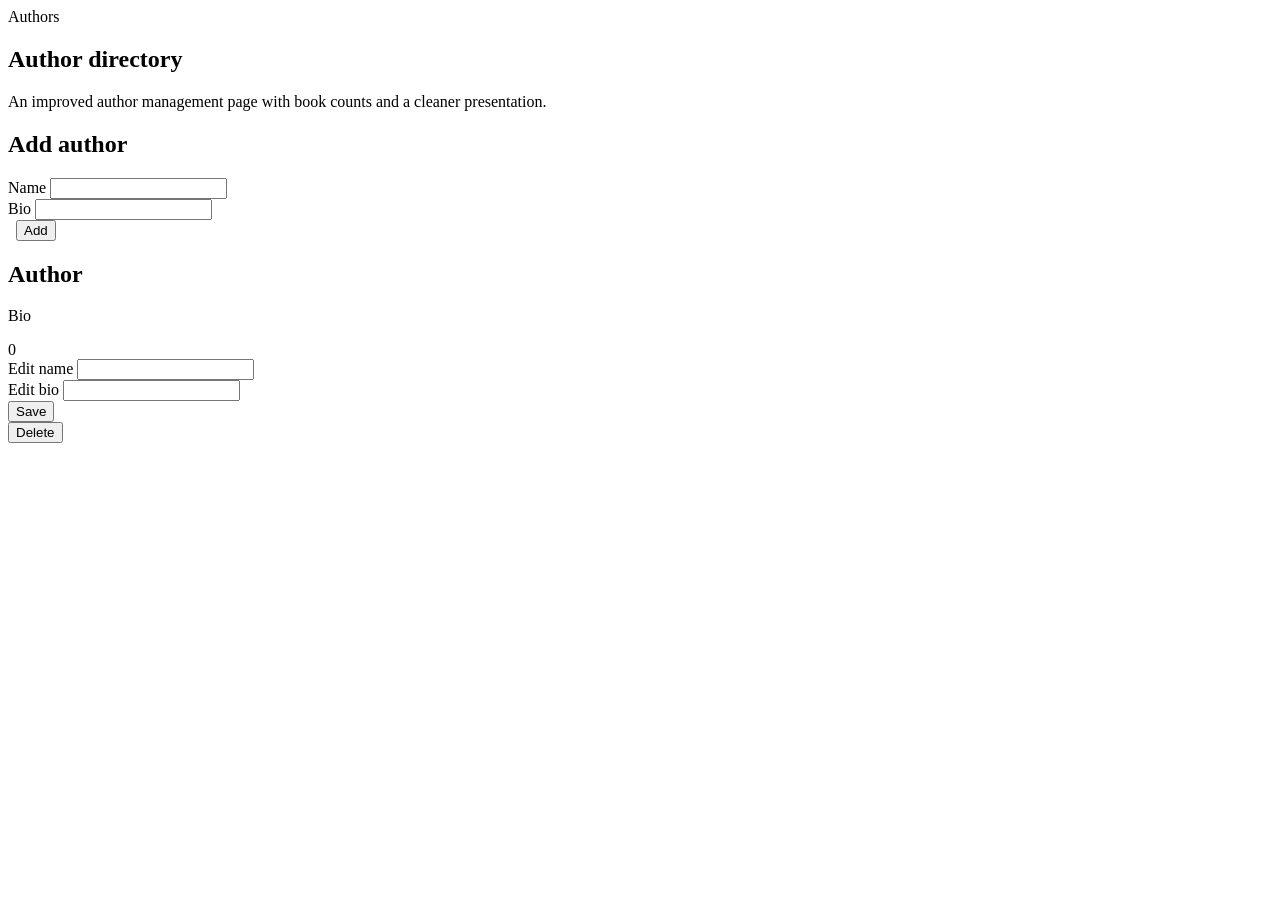
<file: src/main/resources/templates/authors/index.html>
<!DOCTYPE html>
<html lang="en" xmlns:th="http://www.thymeleaf.org">
<head th:replace="~{fragments/layout :: head('Authors')}"></head>
<body>
<nav th:replace="~{fragments/layout :: navbar('authors')}"></nav>

<main class="container page-shell">
    <section class="hero-card mb-4">
        <span class="badge text-bg-light border rounded-pill px-3 py-2 mb-3">Authors</span>
        <h1 class="display-6 fw-bold mb-2">Author directory</h1>
        <p class="section-subtitle fs-5 mb-0">An improved author management page with book counts and a cleaner presentation.</p>
    </section>

    <div th:replace="~{fragments/layout :: alerts(${message}, ${error})}"></div>

    <section class="app-card mb-4">
        <h2 class="section-title mb-4">Add author</h2>
        <form th:action="@{/authors}" method="post" class="row g-3">
            <div class="col-md-4">
                <label class="form-label" for="authorName">Name</label>
                <input id="authorName" class="form-control" type="text" name="name" required>
            </div>
            <div class="col-md-6">
                <label class="form-label" for="authorBio">Bio</label>
                <input id="authorBio" class="form-control" type="text" name="bio">
            </div>
            <div class="col-md-2 d-grid">
                <label class="form-label d-none d-md-block">&nbsp;</label>
                <button class="btn btn-primary" type="submit"><i class="bi bi-plus-lg me-1"></i>Add</button>
            </div>
        </form>
    </section>

    <section>
        <div class="row g-3">
            <div class="col-12 col-lg-6" th:each="author : ${authors}">
                <div class="app-card h-100 app-card-hover">
                    <div class="d-flex justify-content-between align-items-start mb-3 gap-3">
                        <div>
                            <h2 class="section-title mb-1" th:text="${author.name}">Author</h2>
                            <p class="text-secondary mb-0" th:text="${author.bio != null and !author.bio.isBlank() ? author.bio : 'No biography added.'}">Bio</p>
                        </div>
                        <span class="badge text-bg-light border rounded-pill px-3 py-2">
                            <i class="bi bi-book-fill me-1"></i><span th:text="${author.bookCount}">0</span>
                        </span>
                    </div>
                    <div class="row g-3">
                        <div class="col-md-5">
                            <label class="form-label">Edit name</label>
                            <input type="text" name="name" class="form-control" th:value="${author.name}" th:attr="form='author-form-' + ${author.id}" required>
                        </div>
                        <div class="col-md-7">
                            <label class="form-label">Edit bio</label>
                            <input type="text" name="bio" class="form-control" th:value="${author.bio}" th:attr="form='author-form-' + ${author.id}">
                        </div>
                    </div>
                    <div class="d-flex justify-content-end gap-2 mt-3">
                        <form th:id="'author-form-' + ${author.id}" th:action="@{/authors/{id}(id=${author.id})}" method="post">
                            <button class="btn btn-sm btn-outline-primary" type="submit"><i class="bi bi-check2 me-1"></i>Save</button>
                        </form>
                        <form th:action="@{/authors/{id}/delete(id=${author.id})}" method="post" data-confirm="Delete this author?">
                            <button class="btn btn-sm btn-outline-danger" type="submit"><i class="bi bi-trash3 me-1"></i>Delete</button>
                        </form>
                    </div>
                </div>
            </div>
        </div>
    </section>
</main>

<footer th:replace="~{fragments/layout :: footer}"></footer>
<div th:replace="~{fragments/layout :: scripts}"></div>
</body>
</html>
</file>
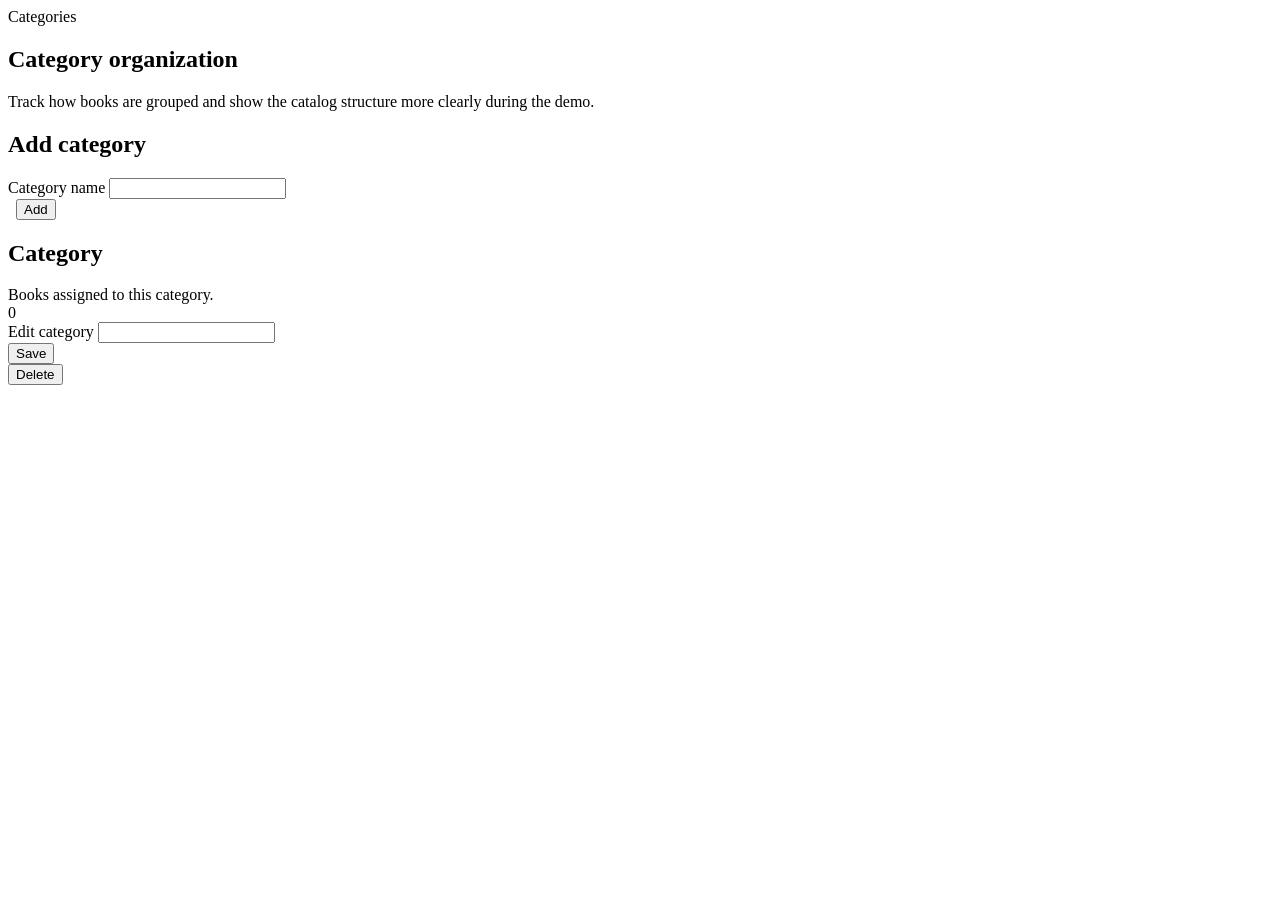
<file: src/main/resources/templates/categories/index.html>
<!DOCTYPE html>
<html lang="en" xmlns:th="http://www.thymeleaf.org">
<head th:replace="~{fragments/layout :: head('Categories')}"></head>
<body>
<nav th:replace="~{fragments/layout :: navbar('categories')}"></nav>

<main class="container page-shell">
    <section class="hero-card mb-4">
        <span class="badge text-bg-light border rounded-pill px-3 py-2 mb-3">Categories</span>
        <h1 class="display-6 fw-bold mb-2">Category organization</h1>
        <p class="section-subtitle fs-5 mb-0">Track how books are grouped and show the catalog structure more clearly during the demo.</p>
    </section>

    <div th:replace="~{fragments/layout :: alerts(${message}, ${error})}"></div>

    <section class="app-card mb-4">
        <h2 class="section-title mb-4">Add category</h2>
        <form th:action="@{/categories}" method="post" class="row g-3">
            <div class="col-md-9">
                <label class="form-label" for="categoryName">Category name</label>
                <input id="categoryName" class="form-control" type="text" name="name" required>
            </div>
            <div class="col-md-3 d-grid">
                <label class="form-label d-none d-md-block">&nbsp;</label>
                <button class="btn btn-primary" type="submit"><i class="bi bi-plus-lg me-1"></i>Add</button>
            </div>
        </form>
    </section>

    <section>
        <div class="row g-3">
            <div class="col-12 col-md-6 col-xl-4" th:each="category : ${categories}">
                <div class="app-card h-100 app-card-hover">
                    <div class="d-flex justify-content-between align-items-start mb-3">
                        <div>
                            <h2 class="section-title mb-1" th:text="${category.name}">Category</h2>
                            <div class="text-secondary">Books assigned to this category.</div>
                        </div>
                        <span class="badge text-bg-light border rounded-pill px-3 py-2">
                            <i class="bi bi-collection-fill me-1"></i><span th:text="${category.bookCount}">0</span>
                        </span>
                    </div>
                    <label class="form-label">Edit category</label>
                    <input type="text" name="name" class="form-control" th:value="${category.name}" th:attr="form='category-form-' + ${category.id}" required>
                    <div class="d-flex justify-content-end gap-2 mt-3">
                        <form th:id="'category-form-' + ${category.id}" th:action="@{/categories/{id}(id=${category.id})}" method="post">
                            <button class="btn btn-sm btn-outline-primary" type="submit"><i class="bi bi-check2 me-1"></i>Save</button>
                        </form>
                        <form th:action="@{/categories/{id}/delete(id=${category.id})}" method="post" data-confirm="Delete this category?">
                            <button class="btn btn-sm btn-outline-danger" type="submit"><i class="bi bi-trash3 me-1"></i>Delete</button>
                        </form>
                    </div>
                </div>
            </div>
        </div>
    </section>
</main>

<footer th:replace="~{fragments/layout :: footer}"></footer>
<div th:replace="~{fragments/layout :: scripts}"></div>
</body>
</html>
</file>
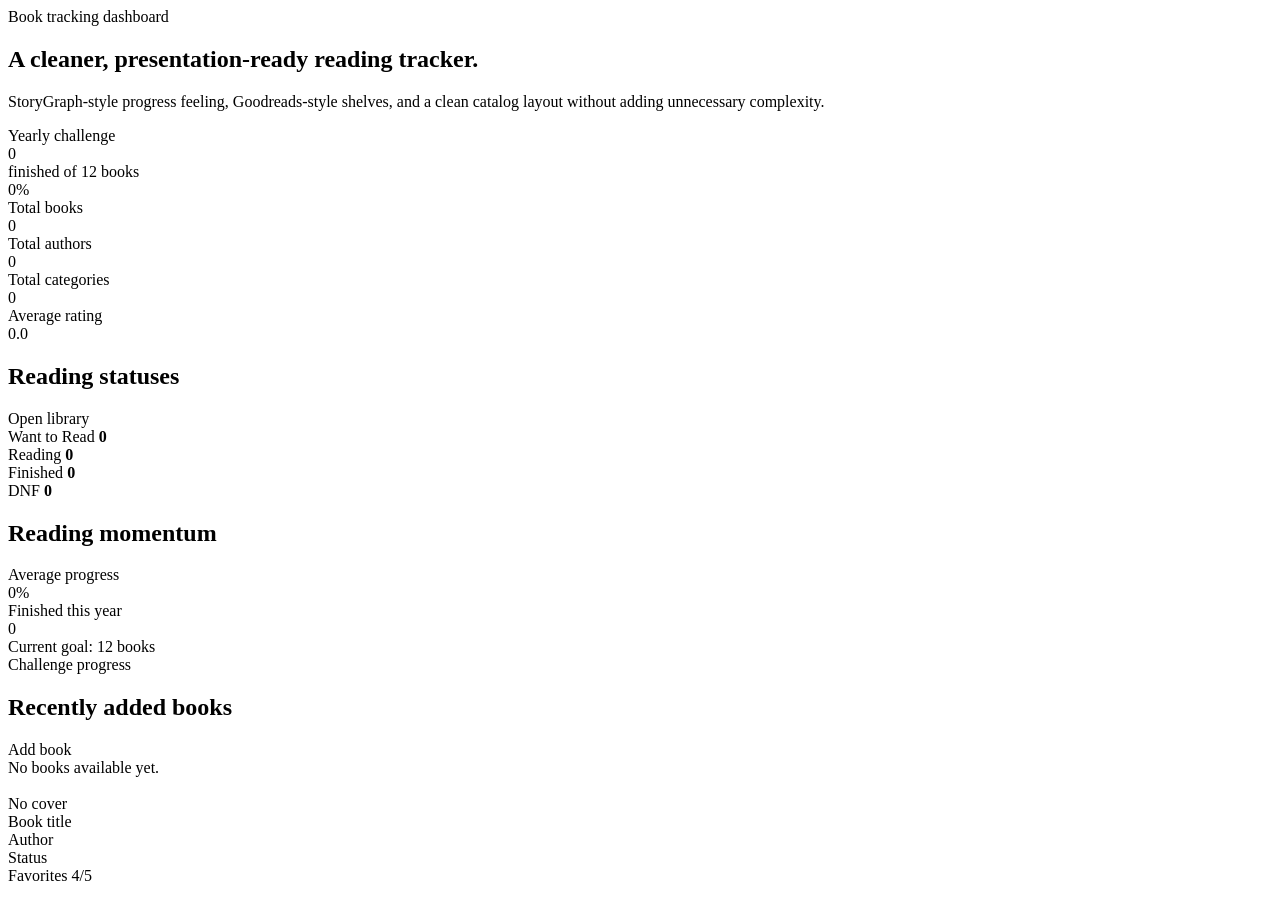
<file: src/main/resources/templates/dashboard/index.html>
<!DOCTYPE html>
<html lang="en" xmlns:th="http://www.thymeleaf.org">
<head th:replace="~{fragments/layout :: head('Dashboard')}"></head>
<body>
<nav th:replace="~{fragments/layout :: navbar('dashboard')}"></nav>

<main class="container page-shell">
    <section class="hero-card mb-4">
        <div class="row g-4 align-items-center">
            <div class="col-lg-8 position-relative">
                <span class="badge text-bg-light border rounded-pill px-3 py-2 mb-3">Book tracking dashboard</span>
                <h1 class="display-6 fw-bold mb-3">A cleaner, presentation-ready reading tracker.</h1>
                <p class="section-subtitle fs-5 mb-0">StoryGraph-style progress feeling, Goodreads-style shelves, and a clean catalog layout without adding unnecessary complexity.</p>
            </div>
            <div class="col-lg-4">
                <div class="app-card app-card-hover">
                    <div class="muted-label mb-2">Yearly challenge</div>
                    <div class="d-flex justify-content-between align-items-end mb-3">
                        <div>
                            <div class="stat-value" th:text="${stats.goalCompletedBooks}">0</div>
                            <div class="text-secondary">finished of <span th:text="${stats.readingGoal}">12</span> books</div>
                        </div>
                        <span class="badge text-bg-light border rounded-pill px-3 py-2" th:text="${stats.goalProgressPercent} + '%'">0%</span>
                    </div>
                    <div class="progress">
                        <div class="progress-bar" role="progressbar" th:style="'width:' + ${stats.goalProgressPercent} + '%'"></div>
                    </div>
                </div>
            </div>
        </div>
    </section>

    <div th:replace="~{fragments/layout :: alerts(${message}, ${error})}"></div>

    <section class="row g-3 mb-4">
        <div class="col-12 col-sm-6 col-xl-3">
            <div class="stat-card">
                <div class="d-flex justify-content-between align-items-start">
                    <div>
                        <div class="stat-label">Total books</div>
                        <div class="stat-value" th:text="${stats.totalBooks}">0</div>
                    </div>
                    <span class="stat-icon"><i class="bi bi-journal-richtext"></i></span>
                </div>
            </div>
        </div>
        <div class="col-12 col-sm-6 col-xl-3">
            <div class="stat-card">
                <div class="d-flex justify-content-between align-items-start">
                    <div>
                        <div class="stat-label">Total authors</div>
                        <div class="stat-value" th:text="${stats.totalAuthors}">0</div>
                    </div>
                    <span class="stat-icon"><i class="bi bi-pen-fill"></i></span>
                </div>
            </div>
        </div>
        <div class="col-12 col-sm-6 col-xl-3">
            <div class="stat-card">
                <div class="d-flex justify-content-between align-items-start">
                    <div>
                        <div class="stat-label">Total categories</div>
                        <div class="stat-value" th:text="${stats.totalCategories}">0</div>
                    </div>
                    <span class="stat-icon"><i class="bi bi-tags-fill"></i></span>
                </div>
            </div>
        </div>
        <div class="col-12 col-sm-6 col-xl-3">
            <div class="stat-card">
                <div class="d-flex justify-content-between align-items-start">
                    <div>
                        <div class="stat-label">Average rating</div>
                        <div class="stat-value" th:text="${#numbers.formatDecimal(stats.averageRating, 1, 1)}">0.0</div>
                    </div>
                    <span class="stat-icon"><i class="bi bi-star-fill"></i></span>
                </div>
            </div>
        </div>
    </section>

    <section class="row g-4 mb-4">
        <div class="col-12 col-lg-5">
            <div class="app-card h-100">
                <div class="d-flex justify-content-between align-items-center mb-4">
                    <h2 class="section-title mb-0">Reading statuses</h2>
                    <a th:href="@{/books}" class="btn btn-sm btn-outline-dark">Open library</a>
                </div>
                <div class="d-flex flex-column gap-3">
                    <div class="mini-stat">
                        <div class="d-flex justify-content-between align-items-center">
                            <span class="badge badge-soft bg-info-subtle text-info-emphasis">Want to Read</span>
                            <strong th:text="${stats.wantToReadBooks}">0</strong>
                        </div>
                    </div>
                    <div class="mini-stat">
                        <div class="d-flex justify-content-between align-items-center">
                            <span class="badge badge-soft bg-primary-subtle text-primary-emphasis">Reading</span>
                            <strong th:text="${stats.readingBooks}">0</strong>
                        </div>
                    </div>
                    <div class="mini-stat">
                        <div class="d-flex justify-content-between align-items-center">
                            <span class="badge badge-soft bg-success-subtle text-success-emphasis">Finished</span>
                            <strong th:text="${stats.finishedBooks}">0</strong>
                        </div>
                    </div>
                    <div class="mini-stat">
                        <div class="d-flex justify-content-between align-items-center">
                            <span class="badge badge-soft bg-danger-subtle text-danger-emphasis">DNF</span>
                            <strong th:text="${stats.dnfBooks}">0</strong>
                        </div>
                    </div>
                </div>
            </div>
        </div>
        <div class="col-12 col-lg-7">
            <div class="app-card h-100">
                <h2 class="section-title mb-4">Reading momentum</h2>
                <div class="row g-3">
                    <div class="col-md-6">
                        <div class="mini-stat h-100">
                            <div class="muted-label mb-2">Average progress</div>
                            <div class="d-flex justify-content-between align-items-end mb-3">
                                <div class="stat-value" th:text="${stats.averageProgress} + '%'">0%</div>
                                <i class="bi bi-bar-chart-line-fill fs-4 text-primary"></i>
                            </div>
                            <div class="progress">
                                <div class="progress-bar" role="progressbar" th:style="'width:' + ${stats.averageProgress} + '%'"></div>
                            </div>
                        </div>
                    </div>
                    <div class="col-md-6">
                        <div class="mini-stat h-100">
                            <div class="muted-label mb-2">Finished this year</div>
                            <div class="d-flex justify-content-between align-items-end">
                                <div class="stat-value" th:text="${stats.goalCompletedBooks}">0</div>
                                <i class="bi bi-trophy-fill fs-4 text-warning"></i>
                            </div>
                            <div class="text-secondary mt-2">Current goal: <span th:text="${stats.readingGoal}">12</span> books</div>
                        </div>
                    </div>
                </div>
                <div class="mt-4 pt-1">
                    <div class="muted-label mb-2">Challenge progress</div>
                    <div class="progress">
                        <div class="progress-bar" role="progressbar" th:style="'width:' + ${stats.goalProgressPercent} + '%'"></div>
                    </div>
                </div>
            </div>
        </div>
    </section>

    <section class="app-card">
        <div class="d-flex justify-content-between align-items-center mb-4">
            <h2 class="section-title mb-0">Recently added books</h2>
            <a class="btn btn-sm btn-primary" th:href="@{/books/create}"><i class="bi bi-plus-lg me-1"></i>Add book</a>
        </div>
        <div th:if="${#lists.isEmpty(recentBooks)}" class="text-secondary">No books available yet.</div>
        <div class="row g-3" th:if="${!#lists.isEmpty(recentBooks)}">
            <div class="col-12 col-md-6 col-xl-4" th:each="book : ${recentBooks}">
                <a class="text-decoration-none text-reset d-block" th:href="@{/books/{id}(id=${book.id})}">
                    <div class="catalog-row p-3 h-100">
                        <div class="d-flex gap-3">
                            <img th:if="${book.coverImageUrl != null and !book.coverImageUrl.isBlank()}"
                                 th:src="${book.coverImageUrl}"
                                 th:alt="${book.title}"
                                 class="cover-thumb">
                            <div th:if="${book.coverImageUrl == null or book.coverImageUrl.isBlank()}" class="cover-thumb d-flex align-items-center justify-content-center small text-secondary">
                                No cover
                            </div>
                            <div class="flex-grow-1">
                                <div class="d-flex justify-content-between gap-2">
                                    <div>
                                        <div class="catalog-title" th:text="${book.title}">Book title</div>
                                        <div class="small text-secondary mt-1" th:text="${book.author.name}">Author</div>
                                    </div>
                                    <span class="badge badge-soft align-self-start" th:classappend="' ' + ${book.status.badgeClass}" th:text="${book.status.displayName}">Status</span>
                                </div>
                                <div class="chip-list mt-3">
                                    <span class="badge text-bg-light border" th:if="${book.collectionName != null and !book.collectionName.isBlank()}" th:text="${book.collectionName}">Favorites</span>
                                    <span class="badge text-bg-light border" th:if="${book.rating != null}" th:text="${book.rating} + '/5'">4/5</span>
                                </div>
                                <div class="progress mt-3">
                                    <div class="progress-bar" role="progressbar" th:style="'width:' + ${book.progress} + '%'"></div>
                                </div>
                            </div>
                        </div>
                    </div>
                </a>
            </div>
        </div>
    </section>
</main>

<footer th:replace="~{fragments/layout :: footer}"></footer>
<div th:replace="~{fragments/layout :: scripts}"></div>
</body>
</html>
</file>
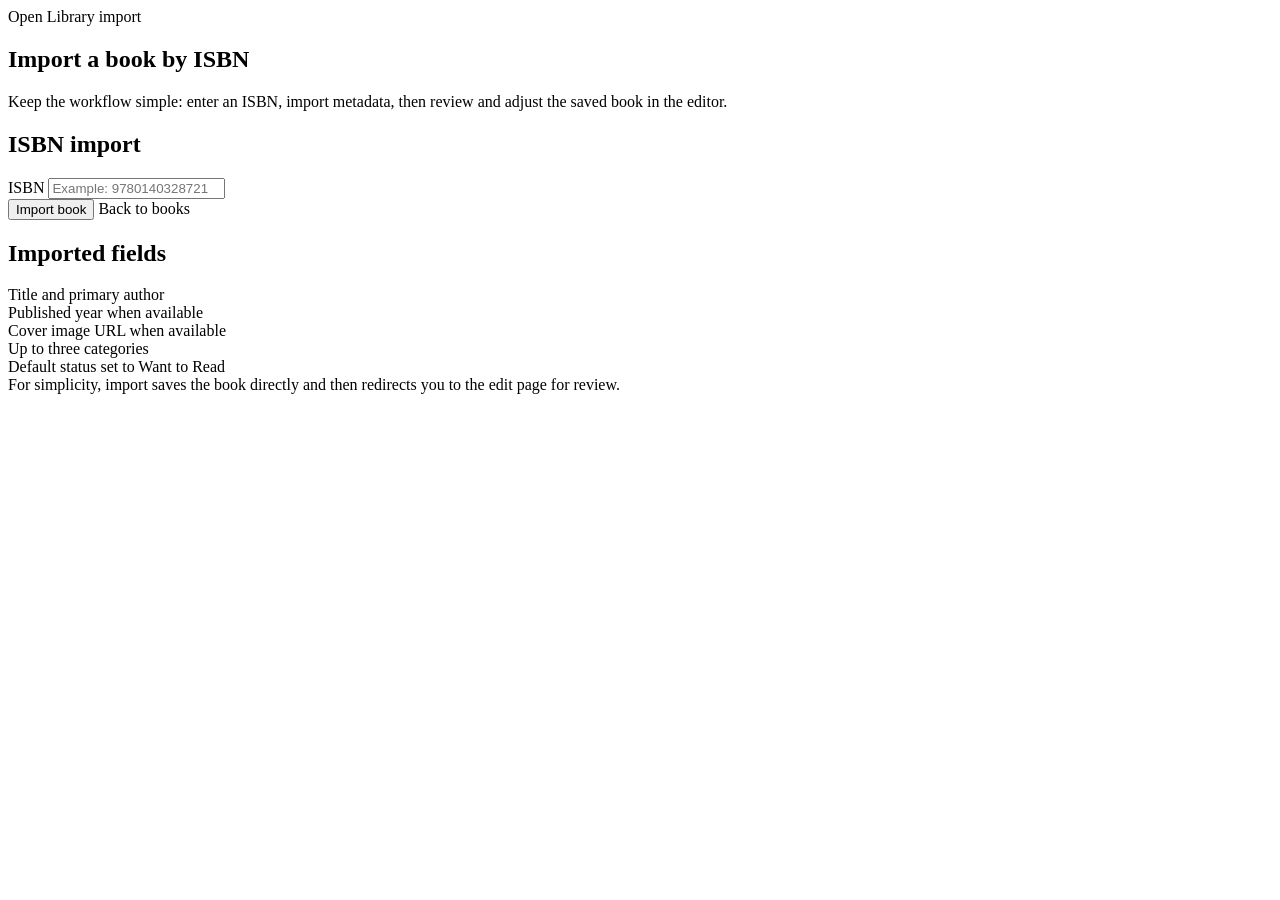
<file: src/main/resources/templates/import/index.html>
<!DOCTYPE html>
<html lang="en" xmlns:th="http://www.thymeleaf.org">
<head th:replace="~{fragments/layout :: head('Import by ISBN')}"></head>
<body>
<nav th:replace="~{fragments/layout :: navbar('import')}"></nav>

<main class="container page-shell">
    <section class="hero-card mb-4">
        <span class="badge text-bg-light border rounded-pill px-3 py-2 mb-3">Open Library import</span>
        <h1 class="display-6 fw-bold mb-2">Import a book by ISBN</h1>
        <p class="section-subtitle fs-5 mb-0">Keep the workflow simple: enter an ISBN, import metadata, then review and adjust the saved book in the editor.</p>
    </section>

    <div th:replace="~{fragments/layout :: alerts(${message}, ${error})}"></div>

    <section class="row g-4">
        <div class="col-12 col-lg-7">
            <div class="app-card h-100">
                <h2 class="section-title mb-4">ISBN import</h2>
                <form th:action="@{/import/isbn}" method="post" class="row g-3">
                    <div class="col-12">
                        <label class="form-label" for="isbn">ISBN</label>
                        <input id="isbn" class="form-control" type="text" name="isbn" placeholder="Example: 9780140328721" required>
                    </div>
                    <div class="col-12 d-flex flex-wrap gap-2">
                        <button class="btn btn-primary" type="submit"><i class="bi bi-cloud-download-fill me-1"></i>Import book</button>
                        <a class="btn btn-outline-dark" th:href="@{/books}">Back to books</a>
                    </div>
                </form>
            </div>
        </div>
        <div class="col-12 col-lg-5">
            <div class="app-card h-100">
                <h2 class="section-title mb-4">Imported fields</h2>
                <div class="d-flex flex-column gap-3">
                    <div class="mini-stat">Title and primary author</div>
                    <div class="mini-stat">Published year when available</div>
                    <div class="mini-stat">Cover image URL when available</div>
                    <div class="mini-stat">Up to three categories</div>
                    <div class="mini-stat">Default status set to Want to Read</div>
                </div>
                <div class="alert alert-info mt-4 mb-0 border-0">
                    <i class="bi bi-info-circle-fill me-2"></i>
                    For simplicity, import saves the book directly and then redirects you to the edit page for review.
                </div>
            </div>
        </div>
    </section>
</main>

<footer th:replace="~{fragments/layout :: footer}"></footer>
<div th:replace="~{fragments/layout :: scripts}"></div>
</body>
</html>
</file>
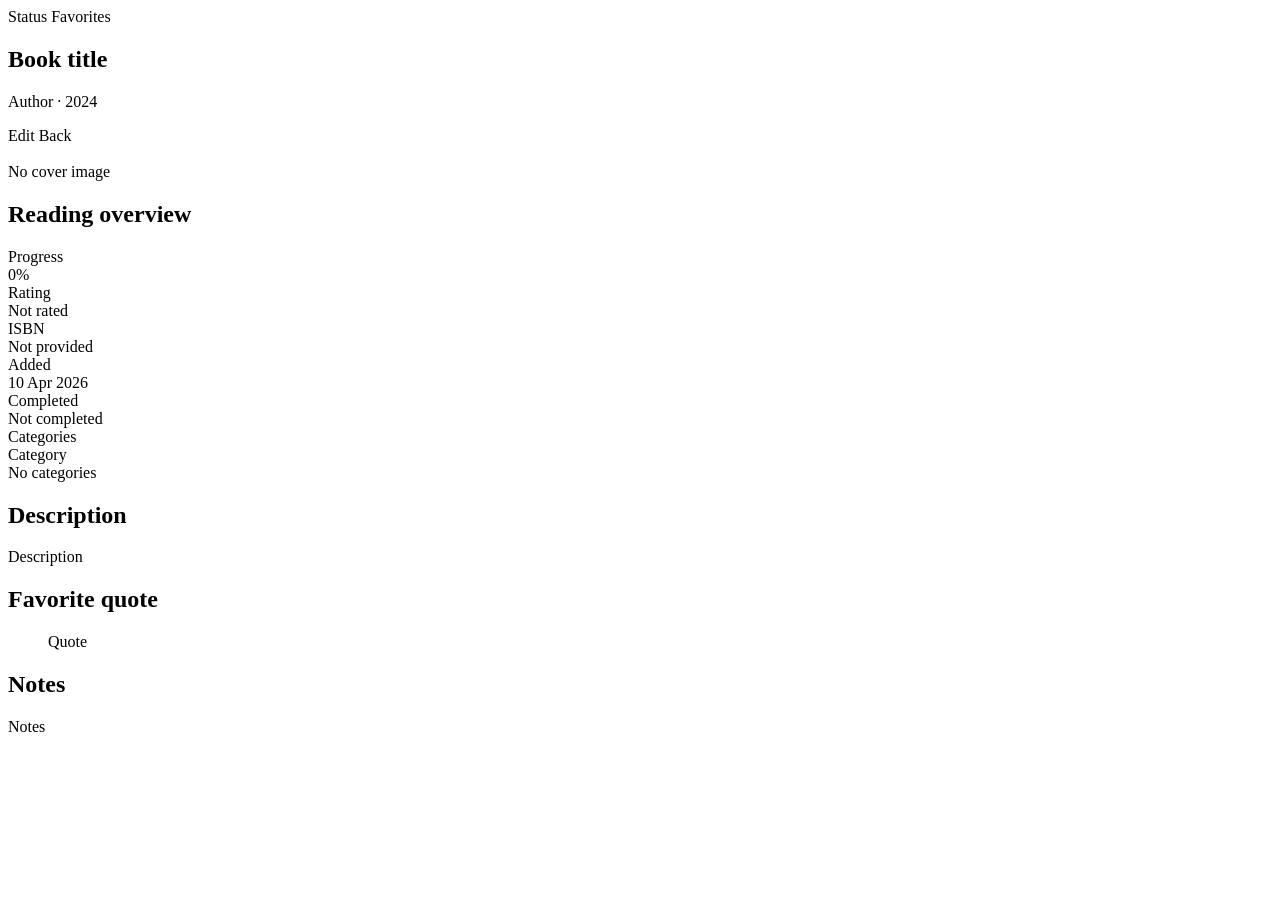
<file: src/main/resources/templates/books/details.html>
<!DOCTYPE html>
<html lang="en" xmlns:th="http://www.thymeleaf.org">
<head th:replace="~{fragments/layout :: head('Book Details')}"></head>
<body>
<nav th:replace="~{fragments/layout :: navbar('books')}"></nav>

<main class="container page-shell">
    <div th:replace="~{fragments/layout :: alerts(${message}, ${error})}"></div>

    <section class="hero-card mb-4">
        <div class="d-flex flex-column flex-xl-row justify-content-between gap-4">
            <div>
                <div class="d-flex flex-wrap gap-2 mb-3">
                    <span class="badge badge-soft" th:classappend="' ' + ${book.status.badgeClass}" th:text="${book.status.displayName}">Status</span>
                    <span class="badge text-bg-light border rounded-pill px-3 py-2"
                          th:text="${book.collectionName != null and !book.collectionName.isBlank() ? book.collectionName : 'General'}">Favorites</span>
                </div>
                <h1 class="display-6 fw-bold mb-2" th:text="${book.title}">Book title</h1>
                <p class="section-subtitle fs-5 mb-0">
                    <span th:text="${book.author.name}">Author</span>
                    <span th:if="${book.publishedYear != null}">&middot; <span th:text="${book.publishedYear}">2024</span></span>
                </p>
            </div>
            <div class="d-flex flex-wrap gap-2 align-self-start">
                <a class="btn btn-primary" th:href="@{/books/{id}/edit(id=${book.id})}"><i class="bi bi-pencil-square me-1"></i>Edit</a>
                <a class="btn btn-outline-dark" th:href="@{/books}"><i class="bi bi-arrow-left me-1"></i>Back</a>
            </div>
        </div>
    </section>

    <div class="row g-4">
        <div class="col-12 col-lg-4">
            <section class="app-card h-100">
                <div class="d-flex justify-content-center">
                    <img th:if="${book.coverImageUrl != null and !book.coverImageUrl.isBlank()}"
                         th:src="${book.coverImageUrl}"
                         th:alt="${book.title}"
                         class="cover-detail">
                    <div th:if="${book.coverImageUrl == null or book.coverImageUrl.isBlank()}" class="placeholder-cover">
                        No cover image
                    </div>
                </div>
            </section>
        </div>
        <div class="col-12 col-lg-8">
            <section class="app-card mb-4">
                <h2 class="section-title mb-4">Reading overview</h2>
                <div class="meta-grid">
                    <div class="mini-stat">
                        <div class="muted-label mb-2">Progress</div>
                        <div class="fw-bold fs-4 mb-2" th:text="${book.progress} + '%'">0%</div>
                        <div class="progress">
                            <div class="progress-bar" role="progressbar" th:style="'width:' + ${book.progress} + '%'"></div>
                        </div>
                    </div>
                    <div class="mini-stat">
                        <div class="muted-label mb-2">Rating</div>
                        <div class="fw-bold fs-4" th:text="${book.rating != null ? book.rating + '/5' : 'Not rated'}">Not rated</div>
                    </div>
                    <div class="mini-stat">
                        <div class="muted-label mb-2">ISBN</div>
                        <div class="fw-bold fs-6" th:text="${book.isbn != null and !book.isbn.isBlank() ? book.isbn : 'Not provided'}">Not provided</div>
                    </div>
                    <div class="mini-stat">
                        <div class="muted-label mb-2">Added</div>
                        <div class="fw-bold fs-6" th:text="${book.createdAt != null ? #temporals.format(book.createdAt, 'dd MMM yyyy HH:mm') : '-'}">10 Apr 2026</div>
                    </div>
                    <div class="mini-stat">
                        <div class="muted-label mb-2">Completed</div>
                        <div class="fw-bold fs-6" th:text="${book.completedAt != null ? #temporals.format(book.completedAt, 'dd MMM yyyy HH:mm') : 'Not completed'}">Not completed</div>
                    </div>
                    <div class="mini-stat">
                        <div class="muted-label mb-2">Categories</div>
                        <div class="chip-list" th:if="${!#sets.isEmpty(book.categories)}">
                            <span class="badge text-bg-light border" th:each="category : ${book.categories}" th:text="${category.name}">Category</span>
                        </div>
                        <div class="text-secondary" th:if="${#sets.isEmpty(book.categories)}">No categories</div>
                    </div>
                </div>
            </section>

            <section class="app-card mb-4">
                <h2 class="section-title mb-3">Description</h2>
                <p class="mb-0 text-secondary" th:text="${book.description != null and !book.description.isBlank() ? book.description : 'No description added.'}">Description</p>
            </section>

            <section class="app-card mb-4" th:if="${book.favoriteQuote != null and !book.favoriteQuote.isBlank()}">
                <h2 class="section-title mb-3">Favorite quote</h2>
                <blockquote class="quote-card mb-0 fs-5" th:text="${book.favoriteQuote}">Quote</blockquote>
            </section>

            <section class="app-card">
                <h2 class="section-title mb-3">Notes</h2>
                <p class="mb-0 text-secondary" style="white-space: pre-wrap;" th:text="${book.notes != null and !book.notes.isBlank() ? book.notes : 'No notes added yet.'}">Notes</p>
            </section>
        </div>
    </div>
</main>

<footer th:replace="~{fragments/layout :: footer}"></footer>
<div th:replace="~{fragments/layout :: scripts}"></div>
</body>
</html>
</file>
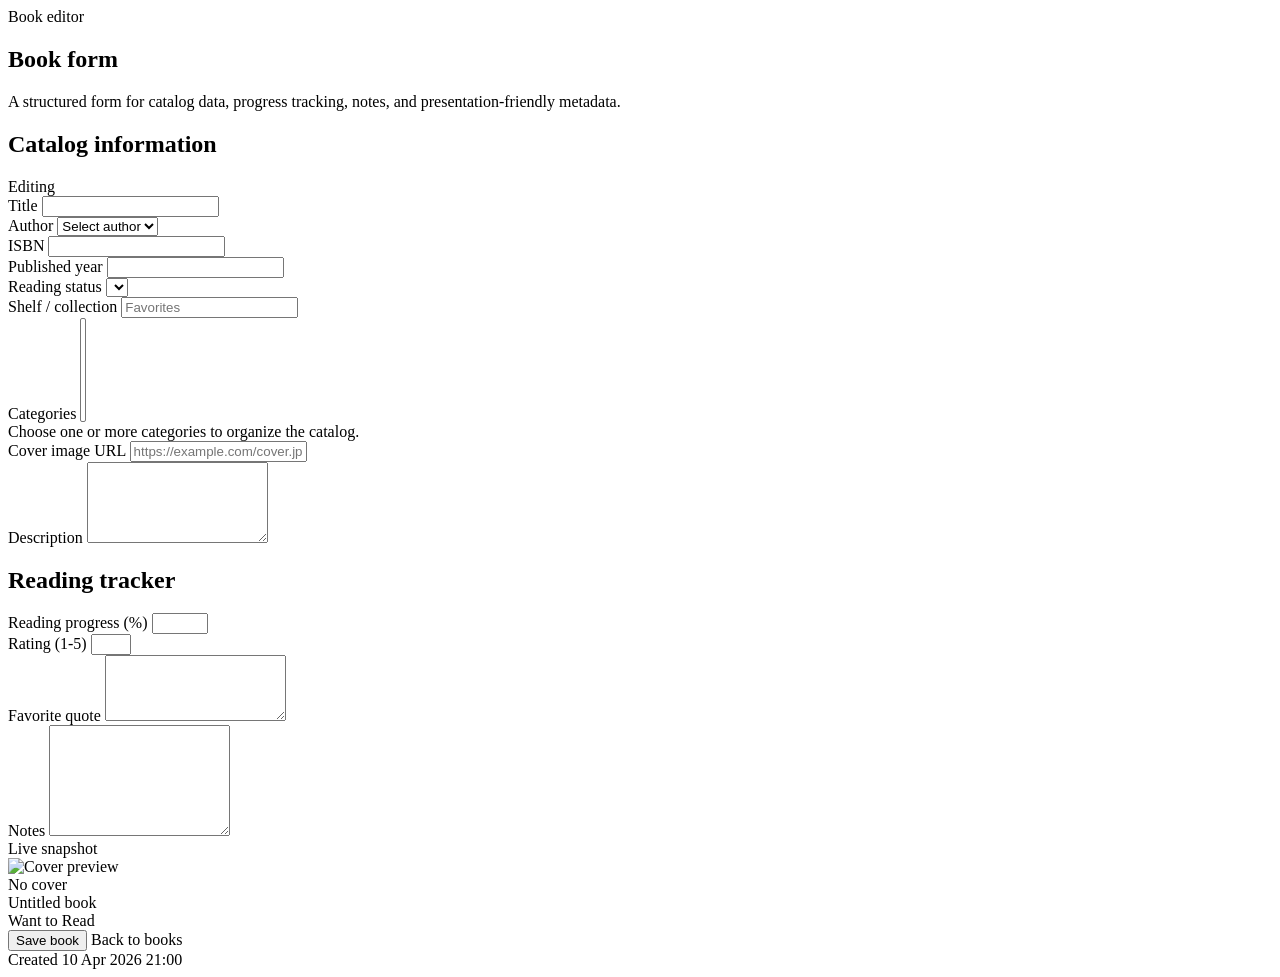
<file: src/main/resources/templates/books/form.html>
<!DOCTYPE html>
<html lang="en" xmlns:th="http://www.thymeleaf.org">
<head th:replace="~{fragments/layout :: head(${book.id == null ? 'Create Book' : 'Edit Book'})}"></head>
<body>
<nav th:replace="~{fragments/layout :: navbar('books')}"></nav>

<main class="container page-shell">
    <section class="hero-card mb-4">
        <span class="badge text-bg-light border rounded-pill px-3 py-2 mb-3">Book editor</span>
        <h1 class="display-6 fw-bold mb-2" th:text="${book.id == null ? 'Add a new book' : 'Edit book details'}">Book form</h1>
        <p class="section-subtitle fs-5 mb-0">A structured form for catalog data, progress tracking, notes, and presentation-friendly metadata.</p>
    </section>

    <div th:replace="~{fragments/layout :: alerts(${message}, ${error})}"></div>

    <form th:action="@{${formAction}}" th:object="${book}" method="post">
        <div class="row g-4">
            <div class="col-12 col-xl-8">
                <section class="app-card h-100">
                    <div class="d-flex justify-content-between align-items-center mb-4">
                        <h2 class="section-title mb-0">Catalog information</h2>
                        <span class="badge text-bg-light border rounded-pill px-3 py-2" th:text="${book.id == null ? 'New book' : 'Editing'}">Editing</span>
                    </div>
                    <div class="row g-3">
                        <div class="col-12">
                            <label class="form-label" for="title">Title</label>
                            <input id="title" type="text" th:field="*{title}" class="form-control" th:classappend="${#fields.hasErrors('title')} ? ' is-invalid'">
                            <div class="invalid-feedback d-block" th:if="${#fields.hasErrors('title')}" th:errors="*{title}"></div>
                        </div>
                        <div class="col-md-6">
                            <label class="form-label" for="authorId">Author</label>
                            <select id="authorId" th:field="*{authorId}" class="form-select" th:classappend="${#fields.hasErrors('authorId')} ? ' is-invalid'">
                                <option value="">Select author</option>
                                <option th:each="author : ${authors}" th:value="${author.id}" th:text="${author.name}"></option>
                            </select>
                            <div class="invalid-feedback d-block" th:if="${#fields.hasErrors('authorId')}" th:errors="*{authorId}"></div>
                        </div>
                        <div class="col-md-6">
                            <label class="form-label" for="isbn">ISBN</label>
                            <input id="isbn" type="text" th:field="*{isbn}" class="form-control">
                        </div>
                        <div class="col-md-4">
                            <label class="form-label" for="publishedYear">Published year</label>
                            <input id="publishedYear" type="number" th:field="*{publishedYear}" class="form-control" th:classappend="${#fields.hasErrors('publishedYear')} ? ' is-invalid'">
                            <div class="invalid-feedback d-block" th:if="${#fields.hasErrors('publishedYear')}" th:errors="*{publishedYear}"></div>
                        </div>
                        <div class="col-md-4">
                            <label class="form-label" for="status">Reading status</label>
                            <select id="status" th:field="*{status}" class="form-select" th:classappend="${#fields.hasErrors('status')} ? ' is-invalid'">
                                <option th:each="statusOption : ${statuses}" th:value="${statusOption.name()}" th:text="${statusOption.displayName}"></option>
                            </select>
                            <div class="invalid-feedback d-block" th:if="${#fields.hasErrors('status')}" th:errors="*{status}"></div>
                        </div>
                        <div class="col-md-4">
                            <label class="form-label" for="collectionName">Shelf / collection</label>
                            <input id="collectionName" type="text" th:field="*{collectionName}" class="form-control" list="collectionOptions" placeholder="Favorites">
                            <datalist id="collectionOptions">
                                <option th:each="collection : ${collections}" th:value="${collection}"></option>
                            </datalist>
                        </div>
                        <div class="col-12">
                            <label class="form-label" for="categoryIds">Categories</label>
                            <select id="categoryIds" th:field="*{categoryIds}" class="form-select" multiple size="6">
                                <option th:each="category : ${categories}" th:value="${category.id}" th:text="${category.name}"></option>
                            </select>
                            <div class="form-text">Choose one or more categories to organize the catalog.</div>
                        </div>
                        <div class="col-12">
                            <label class="form-label" for="coverImageUrl">Cover image URL</label>
                            <input id="coverImageUrl" type="url" th:field="*{coverImageUrl}" class="form-control" placeholder="https://example.com/cover.jpg">
                        </div>
                        <div class="col-12">
                            <label class="form-label" for="description">Description</label>
                            <textarea id="description" th:field="*{description}" rows="5" class="form-control" th:classappend="${#fields.hasErrors('description')} ? ' is-invalid'"></textarea>
                            <div class="invalid-feedback d-block" th:if="${#fields.hasErrors('description')}" th:errors="*{description}"></div>
                        </div>
                    </div>
                </section>
            </div>

            <div class="col-12 col-xl-4">
                <section class="app-card mb-4">
                    <h2 class="section-title mb-4">Reading tracker</h2>
                    <div class="row g-3">
                        <div class="col-12">
                            <label class="form-label" for="progress">Reading progress (%)</label>
                            <input id="progress" type="number" min="0" max="100" th:field="*{progress}" class="form-control" th:classappend="${#fields.hasErrors('progress')} ? ' is-invalid'">
                            <div class="invalid-feedback d-block" th:if="${#fields.hasErrors('progress')}" th:errors="*{progress}"></div>
                        </div>
                        <div class="col-12">
                            <label class="form-label" for="rating">Rating (1-5)</label>
                            <input id="rating" type="number" min="1" max="5" th:field="*{rating}" class="form-control" th:classappend="${#fields.hasErrors('rating')} ? ' is-invalid'">
                            <div class="invalid-feedback d-block" th:if="${#fields.hasErrors('rating')}" th:errors="*{rating}"></div>
                        </div>
                        <div class="col-12">
                            <label class="form-label" for="favoriteQuote">Favorite quote</label>
                            <textarea id="favoriteQuote" th:field="*{favoriteQuote}" rows="4" class="form-control" th:classappend="${#fields.hasErrors('favoriteQuote')} ? ' is-invalid'"></textarea>
                            <div class="invalid-feedback d-block" th:if="${#fields.hasErrors('favoriteQuote')}" th:errors="*{favoriteQuote}"></div>
                        </div>
                        <div class="col-12">
                            <label class="form-label" for="notes">Notes</label>
                            <textarea id="notes" th:field="*{notes}" rows="7" class="form-control" th:classappend="${#fields.hasErrors('notes')} ? ' is-invalid'"></textarea>
                            <div class="invalid-feedback d-block" th:if="${#fields.hasErrors('notes')}" th:errors="*{notes}"></div>
                        </div>
                    </div>
                </section>

                <section class="app-card">
                    <div class="mb-3">
                        <div class="muted-label mb-2">Live snapshot</div>
                        <div class="d-flex gap-3 align-items-start">
                            <img th:if="${book.coverImageUrl != null and !book.coverImageUrl.isBlank()}" th:src="${book.coverImageUrl}" class="cover-thumb" alt="Cover preview">
                            <div th:if="${book.coverImageUrl == null or book.coverImageUrl.isBlank()}" class="cover-thumb d-flex align-items-center justify-content-center small text-secondary">No cover</div>
                            <div>
                                <div class="catalog-title" th:text="${book.title != null and !book.title.isBlank() ? book.title : 'Untitled book'}">Untitled book</div>
                                <div class="small text-secondary" th:text="${book.status != null ? book.status.displayName : 'Want to Read'}">Want to Read</div>
                            </div>
                        </div>
                    </div>
                    <div class="d-grid gap-2">
                        <button type="submit" class="btn btn-primary"><i class="bi bi-check2-circle me-1"></i>Save book</button>
                        <a class="btn btn-outline-dark" th:href="@{/books}">Back to books</a>
                    </div>
                    <div class="mt-3 small text-secondary" th:if="${book.createdAt != null}">
                        Created <span th:text="${#temporals.format(book.createdAt, 'dd MMM yyyy HH:mm')}">10 Apr 2026 21:00</span>
                    </div>
                </section>
            </div>
        </div>
    </form>
</main>

<footer th:replace="~{fragments/layout :: footer}"></footer>
<div th:replace="~{fragments/layout :: scripts}"></div>
</body>
</html>
</file>
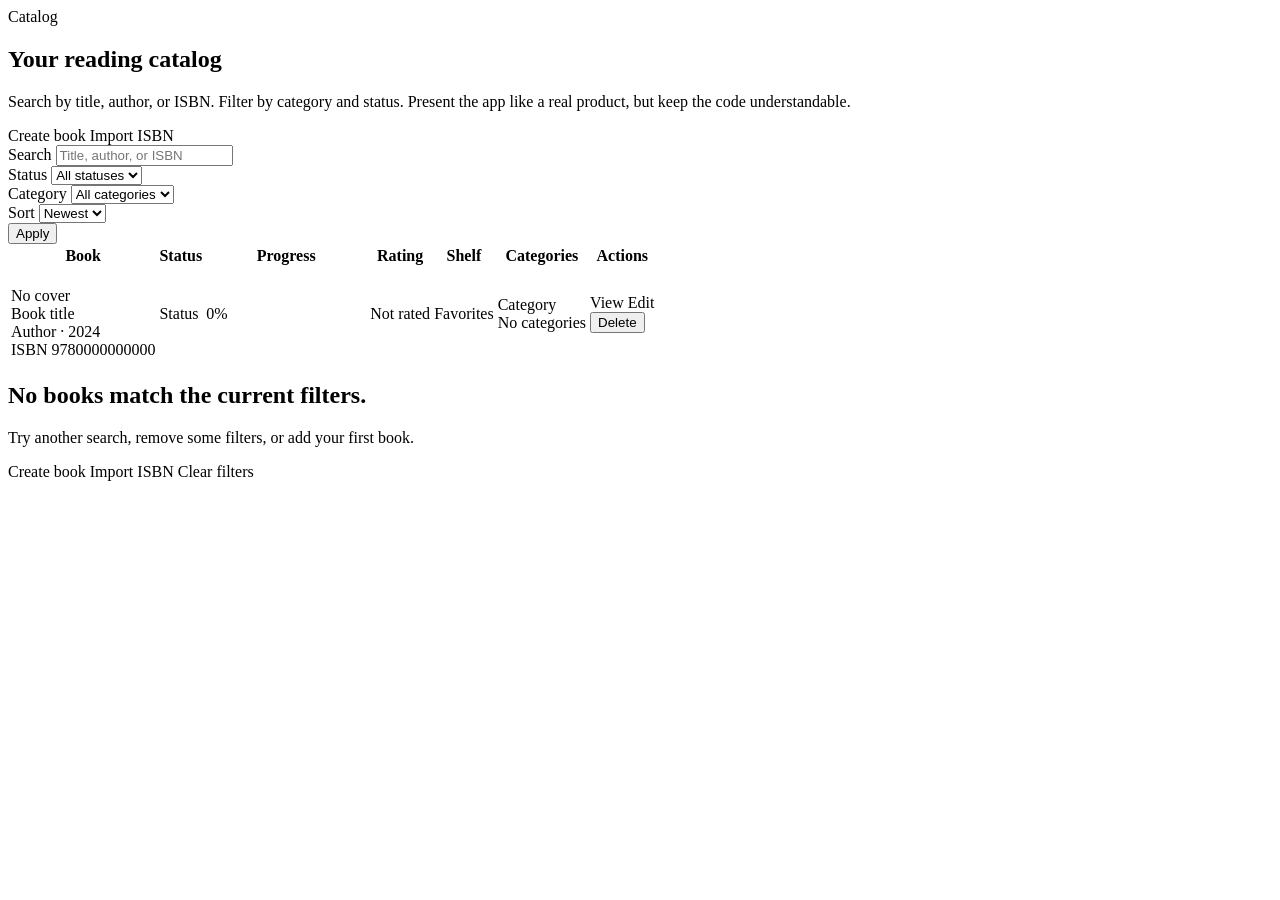
<file: src/main/resources/templates/books/list.html>
<!DOCTYPE html>
<html lang="en" xmlns:th="http://www.thymeleaf.org">
<head th:replace="~{fragments/layout :: head('Books')}"></head>
<body>
<nav th:replace="~{fragments/layout :: navbar('books')}"></nav>

<main class="container page-shell">
    <section class="hero-card mb-4">
        <div class="d-flex flex-column flex-xl-row justify-content-between align-items-xl-end gap-4">
            <div class="position-relative">
                <span class="badge text-bg-light border rounded-pill px-3 py-2 mb-3">Catalog</span>
                <h1 class="display-6 fw-bold mb-2">Your reading catalog</h1>
                <p class="section-subtitle fs-5 mb-0">Search by title, author, or ISBN. Filter by category and status. Present the app like a real product, but keep the code understandable.</p>
            </div>
            <div class="d-flex flex-wrap gap-2">
                <a class="btn btn-primary" th:href="@{/books/create}"><i class="bi bi-plus-lg me-1"></i>Create book</a>
                <a class="btn btn-outline-dark" th:href="@{/import/isbn}"><i class="bi bi-cloud-arrow-down me-1"></i>Import ISBN</a>
            </div>
        </div>
    </section>

    <div th:replace="~{fragments/layout :: alerts(${message}, ${error})}"></div>

    <section class="app-card mb-4">
        <form method="get" th:action="@{/books}" class="row g-3 align-items-end">
            <div class="col-12 col-xl-4">
                <label class="form-label" for="search">Search</label>
                <input id="search" name="search" class="form-control" type="text" placeholder="Title, author, or ISBN" th:value="${search}">
            </div>
            <div class="col-12 col-sm-6 col-xl-2">
                <label class="form-label" for="status">Status</label>
                <select id="status" name="status" class="form-select">
                    <option value="">All statuses</option>
                    <option th:each="statusOption : ${statuses}"
                            th:value="${statusOption.name()}"
                            th:text="${statusOption.displayName}"
                            th:selected="${selectedStatus == statusOption}">
                    </option>
                </select>
            </div>
            <div class="col-12 col-sm-6 col-xl-2">
                <label class="form-label" for="categoryId">Category</label>
                <select id="categoryId" name="categoryId" class="form-select">
                    <option value="">All categories</option>
                    <option th:each="category : ${categories}"
                            th:value="${category.id}"
                            th:text="${category.name}"
                            th:selected="${selectedCategoryId != null and selectedCategoryId == category.id}">
                    </option>
                </select>
            </div>
            <div class="col-12 col-sm-6 col-xl-2">
                <label class="form-label" for="sort">Sort</label>
                <select id="sort" name="sort" class="form-select">
                    <option value="createdAt" th:selected="${selectedSort == 'createdAt'}">Newest</option>
                    <option value="title" th:selected="${selectedSort == 'title'}">Title</option>
                    <option value="year" th:selected="${selectedSort == 'year'}">Year</option>
                    <option value="rating" th:selected="${selectedSort == 'rating'}">Rating</option>
                </select>
            </div>
            <div class="col-12 col-sm-6 col-xl-2 d-grid">
                <button type="submit" class="btn btn-dark"><i class="bi bi-funnel-fill me-1"></i>Apply</button>
            </div>
        </form>
    </section>

    <section th:if="${!#lists.isEmpty(books)}" class="app-card p-0 overflow-hidden">
        <div class="table-responsive">
            <table class="table catalog-table align-middle">
                <thead>
                <tr>
                    <th>Book</th>
                    <th>Status</th>
                    <th>Progress</th>
                    <th>Rating</th>
                    <th>Shelf</th>
                    <th>Categories</th>
                    <th class="text-end">Actions</th>
                </tr>
                </thead>
                <tbody>
                <tr th:each="book : ${books}">
                    <td>
                        <div class="d-flex gap-3 align-items-start">
                            <img th:if="${book.coverImageUrl != null and !book.coverImageUrl.isBlank()}"
                                 th:src="${book.coverImageUrl}"
                                 th:alt="${book.title}"
                                 class="cover-thumb">
                            <div th:if="${book.coverImageUrl == null or book.coverImageUrl.isBlank()}" class="cover-thumb d-flex align-items-center justify-content-center small text-secondary">
                                No cover
                            </div>
                            <div>
                                <a class="catalog-title text-decoration-none" th:href="@{/books/{id}(id=${book.id})}" th:text="${book.title}">Book title</a>
                                <div class="small text-secondary mt-1">
                                    <span th:text="${book.author.name}">Author</span>
                                    <span th:if="${book.publishedYear != null}">&middot; <span th:text="${book.publishedYear}">2024</span></span>
                                </div>
                                <div class="small text-secondary mt-1" th:if="${book.isbn != null and !book.isbn.isBlank()}">
                                    ISBN <span th:text="${book.isbn}">9780000000000</span>
                                </div>
                            </div>
                        </div>
                    </td>
                    <td>
                        <span class="badge badge-soft" th:classappend="' ' + ${book.status.badgeClass}" th:text="${book.status.displayName}">Status</span>
                    </td>
                    <td style="min-width: 160px;">
                        <div class="fw-semibold mb-2" th:text="${book.progress} + '%'">0%</div>
                        <div class="progress">
                            <div class="progress-bar" role="progressbar" th:style="'width:' + ${book.progress} + '%'"></div>
                        </div>
                    </td>
                    <td>
                        <span class="badge text-bg-light border rounded-pill px-3 py-2" th:text="${book.rating != null ? book.rating + '/5' : 'Not rated'}">Not rated</span>
                    </td>
                    <td>
                        <span class="badge text-bg-light border rounded-pill px-3 py-2"
                              th:text="${book.collectionName != null and !book.collectionName.isBlank() ? book.collectionName : 'General'}">Favorites</span>
                    </td>
                    <td>
                        <div class="chip-list" th:if="${!#sets.isEmpty(book.categories)}">
                            <span class="badge text-bg-light border" th:each="category : ${book.categories}" th:text="${category.name}">Category</span>
                        </div>
                        <span class="text-secondary small" th:if="${#sets.isEmpty(book.categories)}">No categories</span>
                    </td>
                    <td class="text-end">
                        <div class="d-flex flex-wrap justify-content-end gap-2">
                            <a class="btn btn-sm btn-outline-dark" th:href="@{/books/{id}(id=${book.id})}"><i class="bi bi-eye me-1"></i>View</a>
                            <a class="btn btn-sm btn-outline-primary" th:href="@{/books/{id}/edit(id=${book.id})}"><i class="bi bi-pencil-square me-1"></i>Edit</a>
                            <form method="post" th:action="@{/books/{id}/delete(id=${book.id})}" data-confirm="Delete this book?">
                                <button type="submit" class="btn btn-sm btn-outline-danger"><i class="bi bi-trash3 me-1"></i>Delete</button>
                            </form>
                        </div>
                    </td>
                </tr>
                </tbody>
            </table>
        </div>
    </section>

    <section th:if="${#lists.isEmpty(books)}" class="empty-state">
        <div class="mb-3"><i class="bi bi-journal-x display-5 text-secondary"></i></div>
        <h2 class="h4 mb-2">No books match the current filters.</h2>
        <p class="text-secondary mb-4">Try another search, remove some filters, or add your first book.</p>
        <div class="d-flex justify-content-center gap-2 flex-wrap">
            <a class="btn btn-primary" th:href="@{/books/create}">Create book</a>
            <a class="btn btn-outline-secondary" th:href="@{/import/isbn}">Import ISBN</a>
            <a class="btn btn-outline-dark" th:href="@{/books}">Clear filters</a>
        </div>
    </section>
</main>

<footer th:replace="~{fragments/layout :: footer}"></footer>
<div th:replace="~{fragments/layout :: scripts}"></div>
</body>
</html>
</file>
